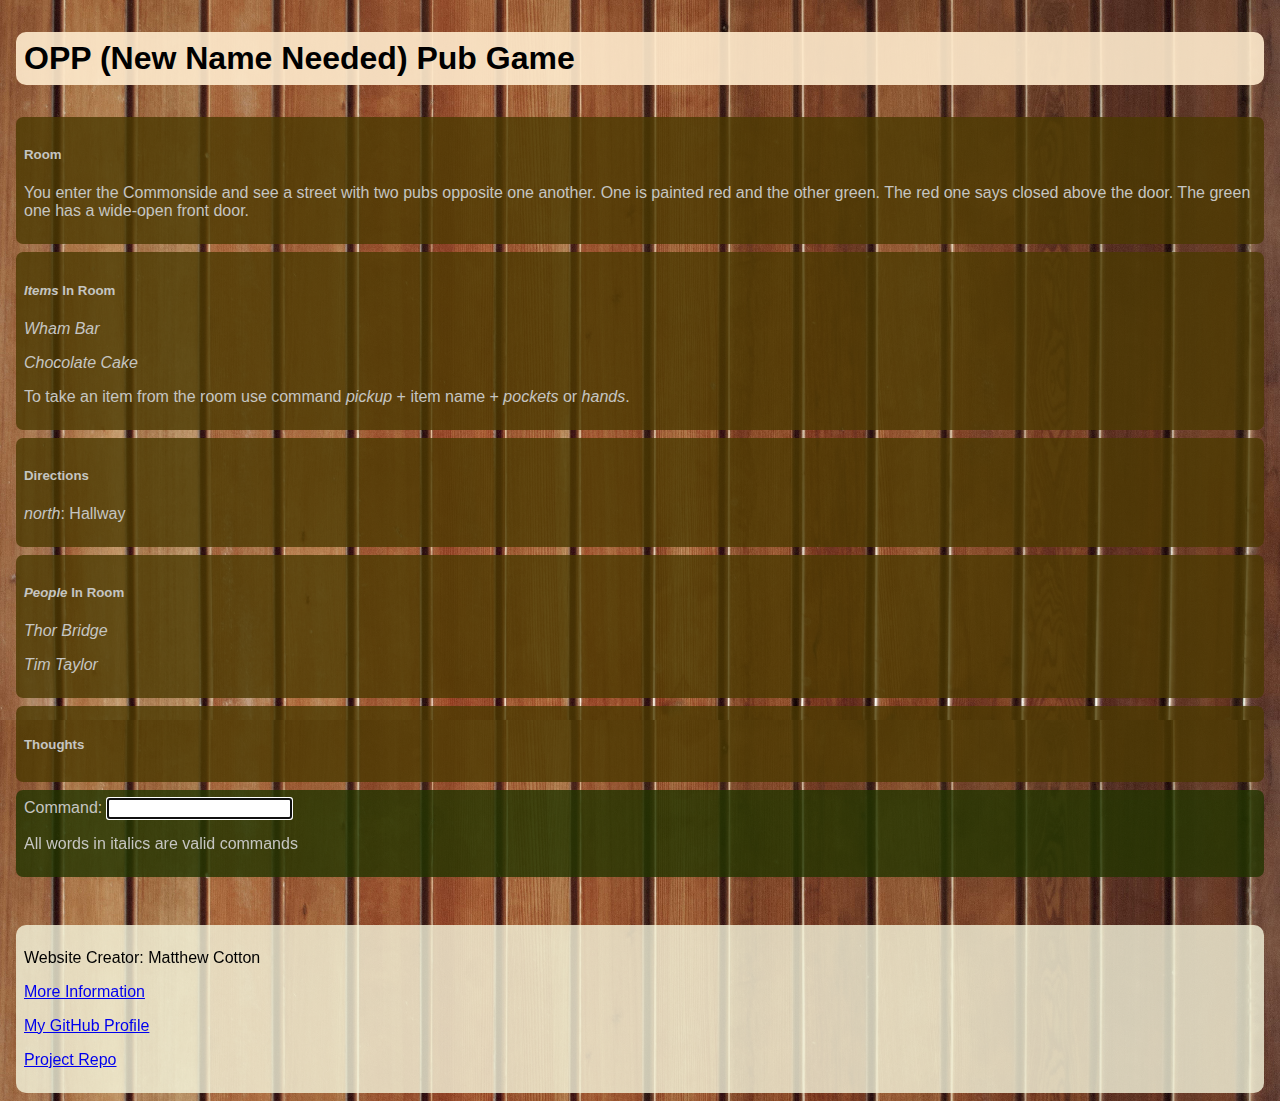
<file: index.html>
<!DOCTYPE html>
<html lang="en">

<head>
  <!--required meta-->
  <meta charset="utf-8">
  <meta name="viewport" content="width=device-width, initial-scale=1, shrink-to-fit=no">
  <!--Bootstrap css-->
  <link rel="stylesheet" href="https://stackpath.bootstrapcdn.com/bootstrap/4.5.0/css/bootstrap.min.css"
    integrity="sha384-9aIt2nRpC12Uk9gS9baDl411NQApFmC26EwAOH8WgZl5MYYxFfc+NcPb1dKGj7Sk" crossorigin="anonymous">
  <!--Custom css-->
  <link rel="stylesheet" type="text/css" href="game-style.css">
</head>

<body>

  <div class="container">
    <div class="row justify-content-md-center">
      <h1 class="title">OPP (New Name Needed) Pub Game</h1>
    </div>
    <!-- Game Area -->
    <div id="game-area">
      <div class="row justify-content-md-center">
        <div id="room-area" class="output-area col-sm">
          <h5>Room</h5>
          <p id=room-text></p>
        </div>
        <div id="item-area" class="output-area col-sm">
          <h5 id="item-title"></h5>
          <p id="item-text"></p>
        </div>
      </div>
      <div class="row justify-content-md-center">
        <div id="dir-area" class="output-area col-sm">
          <h5>Directions</h5>
          <div id="dir-text"></div>
        </div>
        <div id="convo-area" class="output-area col-sm">
          <h5 id="convo-title"></h5>
          <p id="convo-text"></p>
        </div>
      </div>
      <div class="row justify-content-md-center">
        <div id="thoughts-area" class="output-area col-sm">
          <h5 id="thoughts-title">Thoughts</h5>
          <div id="thoughts-text"><p></p></div>
        </div>
      </div>
      <div id="phone-area" class="row justify-content-md-center">
      </div>
      <div class="row justify-content-md-center">
        <div class="col-sm">
          <div id="input-area" class="text-center">
            <label id="command-text" for="user-text">Command:</label>
            <input id="user-text" type="text" />
            <p>All words in italics are valid commands</p>
          </div>
        </div>
      </div>
    </div>
    <!-- Phone Area -->

    <div class="footer">
      <div class="row justify-content-md-center">
        <p class="col-md">Website Creator: Matthew Cotton</p>
        <p class="col-md"><a href="more-info.html">More Information</a></p>
        <p class="col-md"><a href="https://github.com/matthewcotton" target="_blank">My GitHub
            Profile</a></p>
        <p class="col-md"><a href="https://github.com/matthewcotton/oop-text-adventure" target="_blank">Project Repo</a>
        </p>
      </div>
    </div>
  </div>
  <!-- link to external JavaScript-->
  <script src="functions-and-classes.js"></script>
  <script src="opp-game.js"></script>
</body>

</html>
</file>
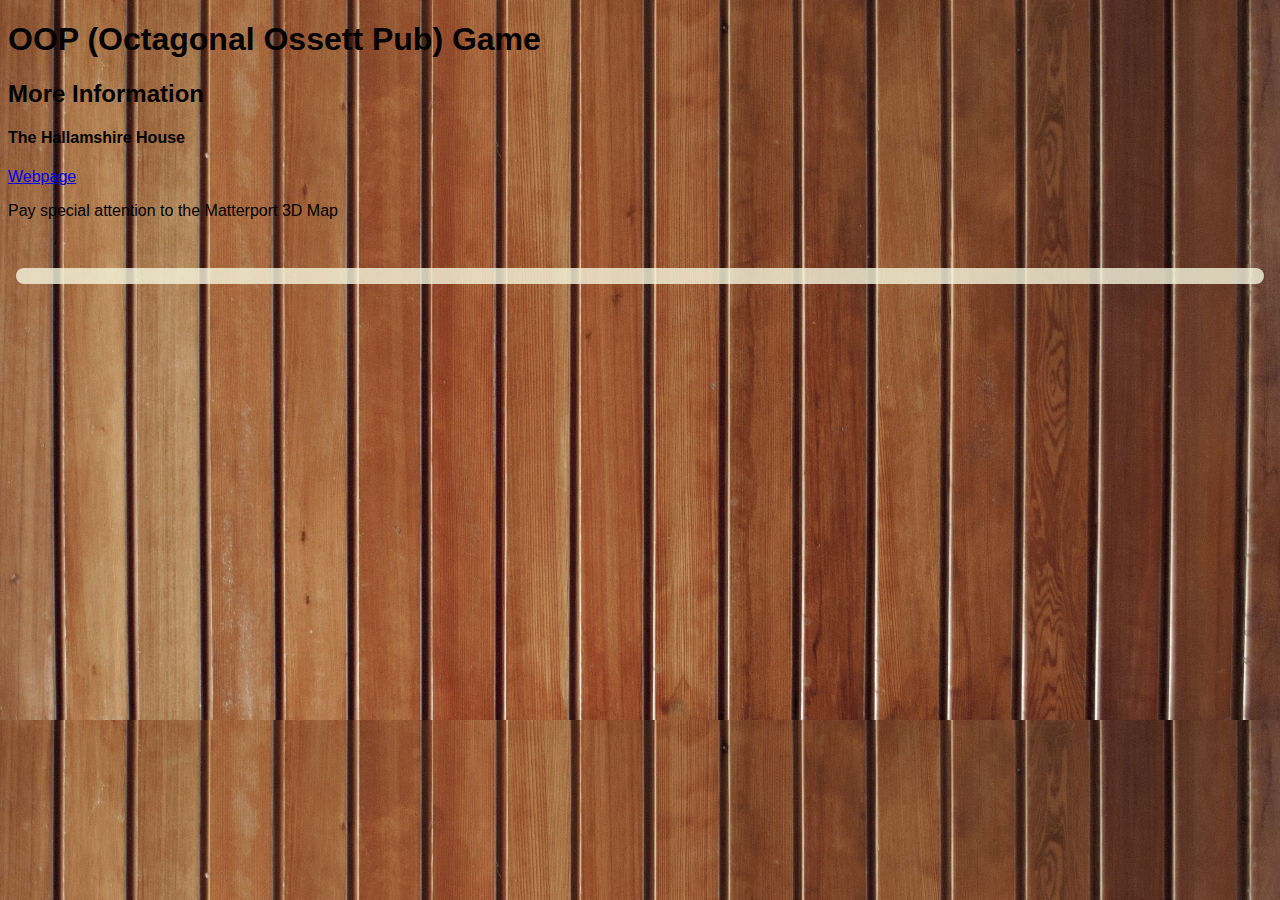
<file: more-info.html>
<!DOCTYPE html>
<html lang="en">

<head>
    <!--required meta-->
    <meta charset="utf-8">
    <meta name="viewport" content="width=device-width, initial-scale=1, shrink-to-fit=no">
    <!--Bootstrap css-->
    <link rel="stylesheet" href="https://stackpath.bootstrapcdn.com/bootstrap/4.5.0/css/bootstrap.min.css"
        integrity="sha384-9aIt2nRpC12Uk9gS9baDl411NQApFmC26EwAOH8WgZl5MYYxFfc+NcPb1dKGj7Sk" crossorigin="anonymous">
    <!--Custom css-->
    <link rel="stylesheet" type="text/css" href="game-style.css">
</head>

<body>
    <div class="container">
        <div>
            <h1>OOP (Octagonal Ossett Pub) Game</h1>
            <h2>More Information</h2>
        </div>
        <div id="more-info-list">
            <h4>The Hallamshire House</h4>
            <a href="http://www.myhallamshire.com/" target="-blank">
                <p>Webpage</p>
            </a>
            <p>Pay special attention to the Matterport 3D Map</p>

        </div>
        <div class="footer">
            
        </div>
    </div>
    <!-- link to external JavaScript-->

</body>

</html>
</file>
<file: game-style.css>
body {
    background-image: url("resources/wooden-panel.jpg");
    /*
    font-family: Cambria, Cochin, Georgia, Times, 'Times New Roman', serif;
    */
    font-family: Verdana, Geneva, Tahoma, sans-serif;
    
}

.output-area {
    background-color: rgba(75, 58, 1, 0.80);
    color: #c5c5c2;
    border-radius: 7px;
    padding: 0.5rem;
    margin: 0.5rem;
    /*
    background-color: #4b3a01;
    min-width: 45vw;
    max-width: 80vw;
    min-height: 200px;
    */
}

.title {
    color: black;
    border-radius: 10px;
    margin: 0.5rem;
    margin-top: 2rem;
    margin-bottom: 2rem;
    padding: 0.5rem;
    background-color: rgba(255, 235, 205, 0.9);
}

.footer {
    background-color: rgba(245, 245, 220, 0.80);
    border-radius: 10px;
    margin: 0.5rem;
    margin-top: 3rem;
    padding: 0.5rem;
}

#input-area {
    background-color: rgba(34, 53, 0, 0.80);
    color: #c5c5c2;
    border-radius: 7px; 
    padding: 0.5rem;
    margin: 0.5rem;
    /*
    padding: 20px;
    margin: 2rem;
    */       
}

#phone-area {
    display: none;
    background-color: rgba(75, 58, 1, 0.80);
    color: #c5c5c2;
    border-radius: 7px;
    padding: 0.5rem;
    margin: 0.5rem;
}
</file>
